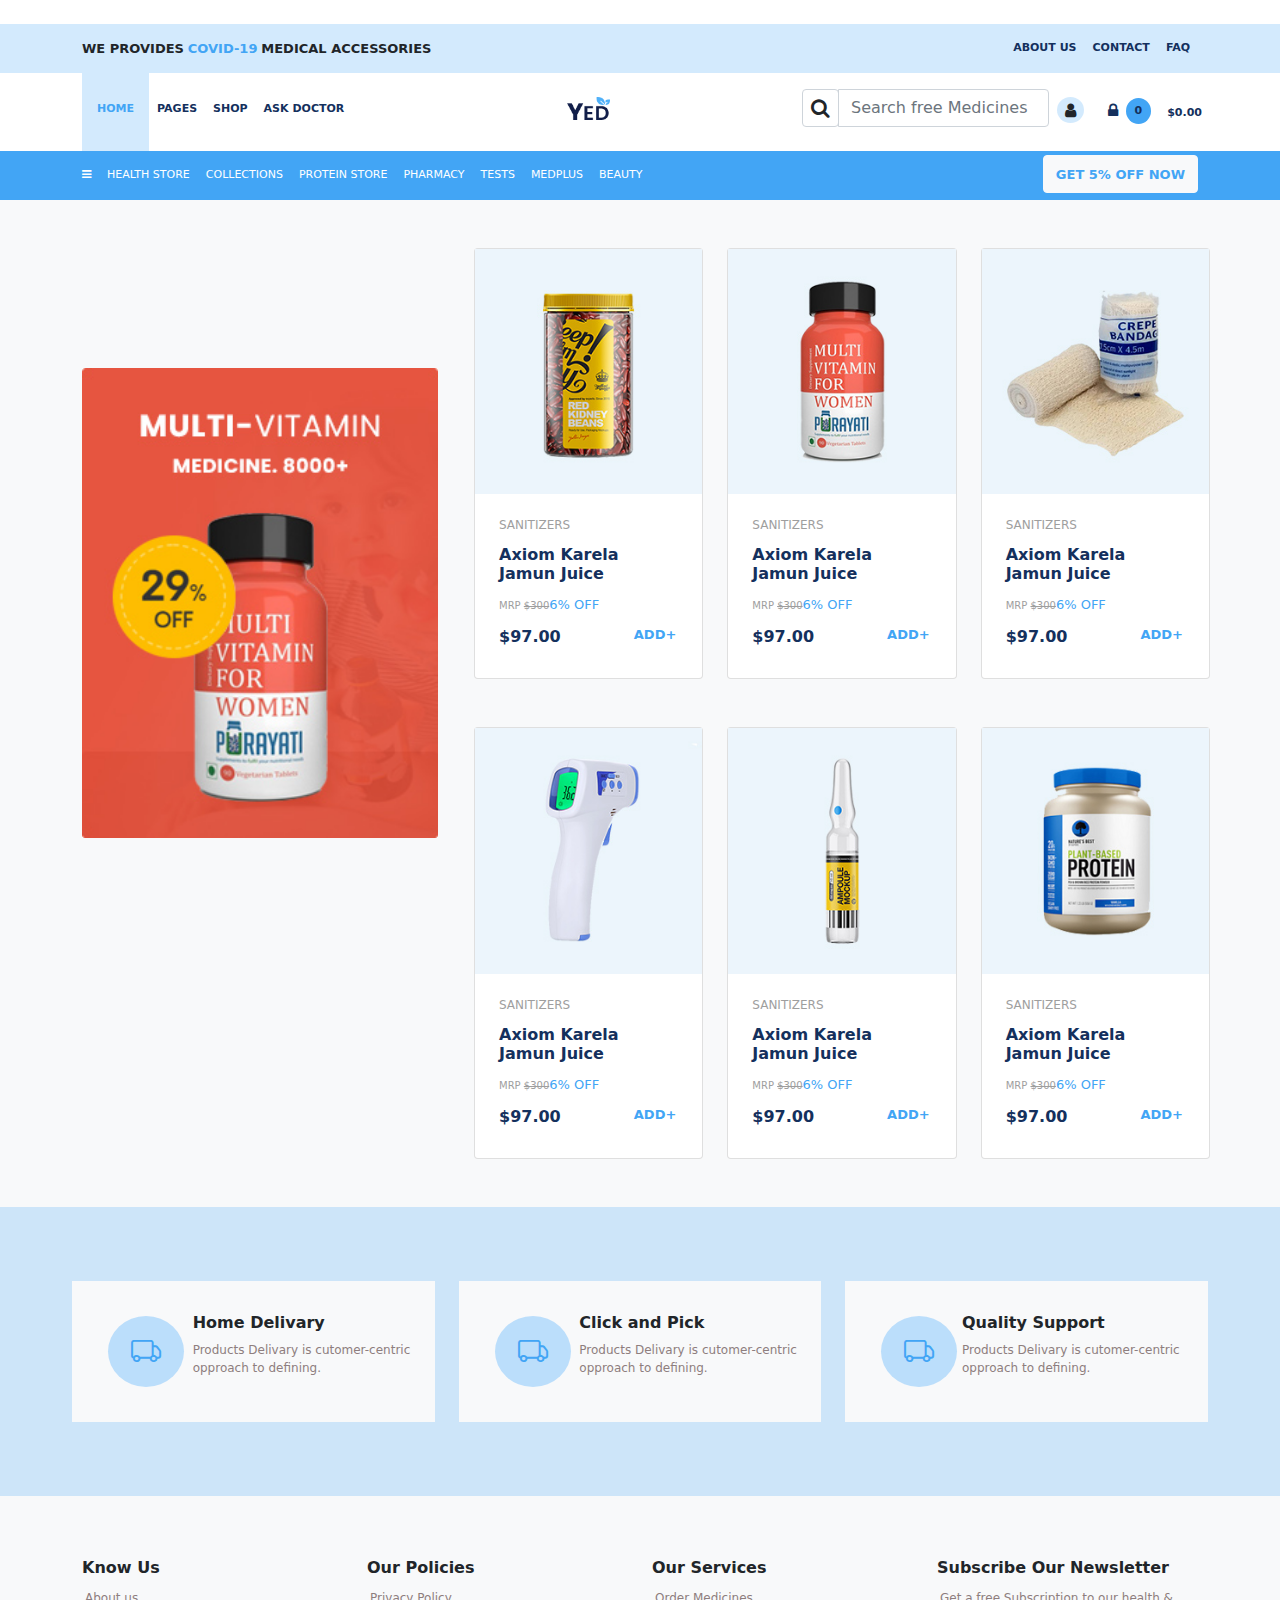
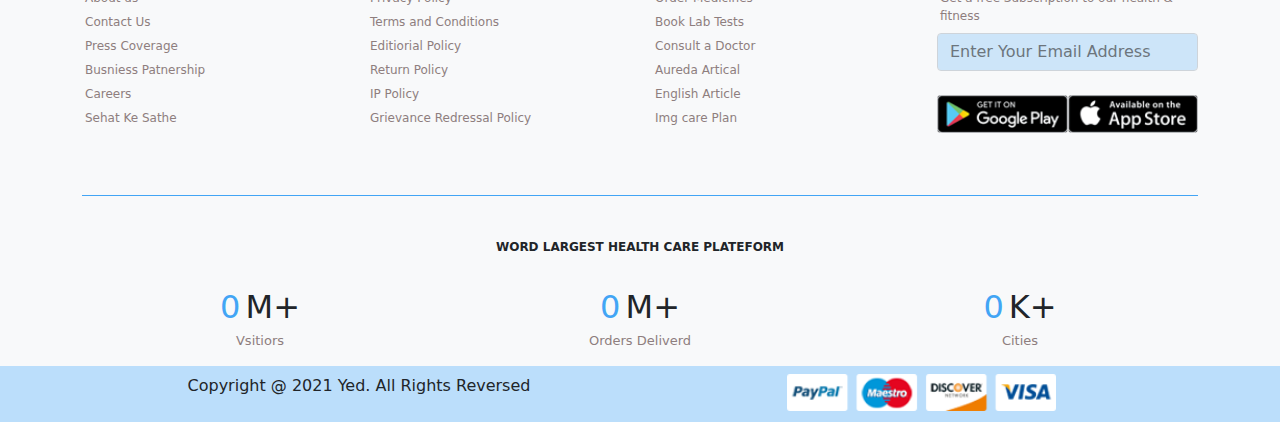
<file: shop.html>
<!DOCTYPE html>
<html lang="en">

<head>
    <meta charset="UTF-8">
    <meta http-equiv="X-UA-Compatible" content="IE=edge">
    <meta name="viewport" content="width=device-width, initial-scale=1.0">
    <!-- bootsrap icons -->
    <link rel="stylesheet" href="assets/css/bootstrap-icons.css">
    <link rel="stylesheet" href="https://cdn.jsdelivr.xnet/npm/bootstrap-icons@1.10.5/font/bootstrap-icons.css">
    <!-- <link rel="stylesheet" href="assets"> -->
    <!-- ---flickity js--- -->
    <link rel="stylesheet" href="assets/js/flickity.pkgd.min.js">
    <!-- ---flickity css--- -->
    <link rel="stylesheet" href="assets/css/flickity.min.css">
    <link href="assets/css/bootstrap.min.css" rel="stylesheet">
    <link rel="stylesheet" href="assets/css/protein.css">
    <link rel="stylesheet" href="assets/css/style.css">
    <link rel="stylesheet" href="assets/css/aos.css" />
    <link rel="stylesheet" href="assets/css/font-awesome.css">
    <link rel="stylesheet" href="https://cdnjs.cloudflare.com/ajax/libs/font-awesome/4.7.0/css/font-awesome.css">
    <link id="favicon" rel="shortcut icon" href="assets/img/favicon.png" type="image/png">
    <title>Pharmacy project</title>
</head>

<body>
    <!-- ----Header---- -->
    <div class="main-header">
        <!-- ----top-header---- -->
        <div class="top-header">
            <nav class="navbar navbar-expand-lg mt-4">
                <div class="container">
                    <div class="top-header-left">
                        <span>WE PROVIDES</span>
                        <span class="primary">COVID-19</span>
                        <span>MEDICAL ACCESSORIES</span>
                    </div>
                    <div class="top-header-right">
                        <div>
                            <ul class="navbar-nav ms-auto mb-2 mb-lg-0">
                                <li><a class="nav-link" href="about.html">ABOUT US</a></li>
                                <li><a class="nav-link" href="#contact">CONTACT</a></li>
                                <li><a class="nav-link" href="#faaq">FAQ</a></li>
                            </ul>
                        </div>
                    </div>
                </div>
            </nav>
        </div>
        <!-- ----top-header-end--->
        <!-- ----mid-header------->
        <div class="mid-header">
            <div class="container p-0">
                <div class="row">
                    <div class="col-5 ps-0">
                        <div class="mid-header-left">
                            <nav class="navbar-expand-lg">
                                <div class="container">
                                    <div>
                                        <ul class="navbar-nav">
                                            <li><a class="nav-link scrollto active" href="index.html"><b>HOME</b></a>
                                            </li>
                                            <li><a class="nav-link scrollto" href="about.html">PAGES</a></li>
                                            <li><a class="nav-link scrollto" href="shop.html">SHOP</a></li>
                                            <li><a class="nav-link scrollto" href="ask-doctor.html  ">ASK DOCTOR</a></li>
                                        </ul>
                                    </div>
                                </div>
                            </nav>
                        </div>
                    </div>
                    <div class="col-2 p-4 pe-0">
                        <img src="assets/img/logo/logo.png" class="w-25">
                    </div>
                    <div class="col-5">
                        <div class="mid-header-right mt-2">
                            <nav class="navbar navbar-expand-lg">
                                <!-- <div class="container-fluid"> -->
                                <div class="collapse navbar-collapse text-end" id="navbarSupportedContent">
                                    <div style="width: 55px;"> </div>
                                    <ul class="navbar-nav">
                                        <li>
                                            <form class="action ">
                                                <div class="input-group">
                                                    <a href="#"><i class="fa fa-search form-control fs-5 p-2"></i></a>
                                                    <input type="text" placeholder="Search free Medicines"
                                                        class="form-control">
                                                </div>
                                            </form>
                                        </li>
                                        <li>
                                            <div class="user-icon">
                                                <a href="#" class="nav-link scrollto">
                                                    <i class="fa fa-user text-dark fs-6"></i>
                                                </a>
                                            </div>
                                        </li>
                                        <li>
                                            <div class="lock-icon">
                                                <a href="#" class="nav-link scrollto p-2">
                                                    <i class="fa fa-lock fs-6 pe-0"></i>
                                                    <!-- <span class="mb-4">0</span class="mb-4"> -->
                                                </a>
                                            </div>
                                        </li>
                                        <li>
                                            <div class="zero-icon ms-0 me-2">
                                                <a href="#" class="nav-link scrollto">0</a>
                                            </div>
                                        </li>
                                        <li>
                                            <div class="dollar-icon">
                                                <a href="#" class="nav-link scrollto pt-3">$0.00</a>
                                            </div>
                                        </li>
                                    </ul>
                                </div>
                                <!-- </div> -->
                            </nav>
                        </div>
                    </div>
                </div>
            </div>
        </div>
        <!-- ----mid-header-end--->
    </div>
    <!-- ----Header End--->
    <!-- ----main---- -->
    <main class="bg-light">
        <!-- ---bottom-header--- -->
        <div class="bottom-header fixed-top" id="header">
            <div class="container">
                <div class="row">
                    <div class="col-md-10">
                        <nav class="navbar navbar-expand-lg navbar-dark">
                            <div class="container-fluid p-0">
                                <button class="navbar-toggler" type="button" data-bs-toggle="collapse"
                                    data-bs-target="#navbarSupportedContent" aria-controls="navbarSupportedContent"
                                    aria-expanded="false" aria-label="Toggle navigation" data-toggle="collapse">
                                    <span class="navbar-toggler-icon"></span>
                                </button>
                                <div class="collapse navbar-collapse" id="navbarSupportedContent">
                                    <ul class="navbar-nav mb-2 mb-lg-0">
                                        <li><a class="nav-link scrollto ps-0" href="#"><i class="fa fa-bars"></i></a>
                                        </li>
                                        <li><a class="nav-link scrollto" href="#store">HEALTH STORE</a></li>
                                        <li><a class="nav-link scrollto" href="#collections">COLLECTIONS</a></li>
                                        <li><a class="nav-link scrollto" href="#protein">PROTEIN STORE</a></li>
                                        <li><a class="nav-link scrollto" href="#pharmacy">PHARMACY</a></li>
                                        <li><a class="nav-link scrollto" href="#tests">TESTS</a></li>
                                        <li><a class="nav-link scrollto" href="#md">MEDPLUS</a></li>
                                        <li><a class="nav-link scrollto" href="#beauty">BEAUTY</a></li>
                                    </ul>
                                </div>
                            </div>
                        </nav>
                    </div>
                    <div class="col-md-2 text-end">
                        <div class="header-btn pt-1">
                            <a class="btn btn-light primary" href="#hero">
                                <b>GET 5% OFF NOW</b>
                            </a>
                        </div>
                    </div>
                </div>
            </div>
        </div>
        <!----bottom-header-end--->
        <!-- ---protein---- -->
        <section class="protein" id="protein">
            <div class="container">
                <div class="card-container pt-4">
                    <div class="row">
                        <div class="col-md-4 mt-5 pt-5">
                            <img src="assets/img/products/shop_add.jpg" class="mt-5">
                        </div>
                        <div class="col-md-8">
                            <div class="row pt-4">
                                <div class="col-md-4 p-0">
                                    <div class="card ms-4">
                                        <img src="assets/img/products/shop_img05.jpg" alt="">
                                        <div class="content p-4">
                                            <h3>SANITIZERS</h3>
                                            <h5>Axiom Karela Jamun Juice</h5>
                                            <h6>MRP <del>$300</del><span class="primary">6% OFF</span></h6>
                                            <h4>$97.00 <span class="primary">ADD+</span></h4>
                                        </div>
                                    </div>
                                </div>
                                <div class="col-md-4 p-0">
                                    <div class="card ms-4">
                                        <img src="assets/img/products/shop_img06.jpg" alt="">
                                        <div class="content p-4">
                                            <h3>SANITIZERS</h3>
                                            <h5>Axiom Karela Jamun Juice</h5>
                                            <h6>MRP <del>$300</del><span class="primary">6% OFF</span></h6>
                                            <h4>$97.00 <span class="primary">ADD+</span></h4>
                                        </div>
                                    </div>
                                </div>
                                <div class="col-md-4 p-0">
                                    <div class="card ms-4">
                                        <img src="assets/img/products/shop_img07.jpg" alt="">
                                        <div class="content p-4">
                                            <h3>SANITIZERS</h3>
                                            <h5>Axiom Karela Jamun Juice</h5>
                                            <h6>MRP <del>$300</del><span class="primary">6% OFF</span></h6>
                                            <h4>$97.00 <span class="primary">ADD+</span></h4>
                                        </div>
                                    </div>
                                </div>
                                <div class="col-md-4 p-0 mt-5">
                                    <div class="card ms-4">
                                        <img src="assets/img/products/shop_img08.jpg" alt="">
                                        <div class="content p-4">
                                            <h3>SANITIZERS</h3>
                                            <h5>Axiom Karela Jamun Juice</h5>
                                            <h6>MRP <del>$300</del><span class="primary">6% OFF</span></h6>
                                            <h4>$97.00 <span class="primary">ADD+</span></h4>
                                        </div>
                                    </div>
                                </div>
                                <div class="col-md-4 p-0 mt-5">
                                    <div class="card ms-4">
                                        <img src="assets/img/products/shop_img09.jpg" alt="">
                                        <div class="content p-4">
                                            <h3>SANITIZERS</h3>
                                            <h5>Axiom Karela Jamun Juice</h5>
                                            <h6>MRP <del>$300</del><span class="primary">6% OFF</span></h6>
                                            <h4>$97.00 <span class="primary">ADD+</span></h4>
                                        </div>
                                    </div>
                                </div>
                                <div class="col-md-4 p-0 mt-5">
                                    <div class="card ms-4">
                                        <img src="assets/img/products/shop_img10.jpg" alt="">
                                        <div class="content p-4">
                                            <h3>SANITIZERS</h3>
                                            <h5>Axiom Karela Jamun Juice</h5>
                                            <h6>MRP <del>$300</del><span class="primary">6% OFF</span></h6>
                                            <h4>$97.00 <span class="primary">ADD+</span></h4>
                                        </div>
                                    </div>
                                </div>
                            </div>
                        </div>
                    </div>
                </div>
            </div>
        </section>
        <!-- ---Protein end---- -->
             <!-- ----help----- -->
             <section class="help mt-5" id="help">
                <div class="container-fluid bg-light-primary">
                    <div class="content">
                        <div class="row">
                            <div class="col-md-4 py-4">
                                <div class="box bg-light">
                                    <!-- <div class="content"> -->
                                    <div class="row">
                                        <div class="col-md-3 m-4 me-0 mt-4 p-4">
                                            <span class="icon">
                                                <i class="bi bi-truck"></i></span>
                                        </div>
                                        <div class="col-md mt-4 pt-2">
                                            <h6><b>Home Delivary</b></h6>
                                            <p>Products Delivary is cutomer-centric opproach to defining.</p>
                                        </div>
                                    </div>
                                    <!-- </div> -->
                                </div>
                            </div>
                            <div class="col-md-4 py-4">
                                <div class="box bg-light">
                                    <!-- <div class="content"> -->
                                    <div class="row">
                                        <div class="col-md-3 m-4 me-0 mt-4 p-4">
                                            <span class="icon">
                                                <i class="bi bi-truck"></i></span>
                                        </div>
                                        <div class="col-md mt-4 pt-2">
                                            <h6><b>Click and Pick</b></h6>
                                            <p>Products Delivary is cutomer-centric opproach to defining.</p>
                                        </div>
                                    </div>
                                    <!-- </div> -->
                                </div>
                            </div>
                            <div class="col-md-4 py-4">
                                <div class="bg-light">
                                    <!-- <div class="content"> -->
                                    <div class="row">
                                        <div class="col-md-3 m-4 me-0 mt-4 p-4">
                                            <span class="icon">
                                                <i class="bi bi-truck"></i></span>
                                        </div>
                                        <div class="col-md mt-4 p-2">
                                            <h6><b>Quality Support</b></h6>
                                            <p>Products Delivary is cutomer-centric opproach to defining.</p>
                                        </div>
                                    </div>
                                    <!-- </div> -->
                                </div>
                            </div>
                        </div>
                    </div>
                </div>
            </section>
            <!-- ----help end----- -->
        <footer>
            <!-- -----main footer---- -->
            <div class="main-footer">
                <!-- -----top footer---- -->
                <div class="top-footer">
                    <div class="container">
                        <div class="content">
                            <div class="row">
                                <div class="col-md-3">
                                    <h6><b>Know Us</b></h6>
                                    <p>About us</p>
                                    <p>Contact Us</p>
                                    <p>Press Coverage</p>
                                    <p>Busniess Patnership</p>
                                    <p>Careers</p>
                                    <p>Sehat Ke Sathe</p>
                                </div>
                                <div class="col-md-3">
                                    <h6><b>Our Policies</b></h6>
                                    <p>Privacy Policy</p>
                                    <p>Terms and Conditions</p>
                                    <p>Editiorial Policy</p>
                                    <p>Return Policy</p>
                                    <p>IP Policy</p>
                                    <p>Grievance Redressal Policy</p>
                                </div>
                                <div class="col-md-3">
                                    <h6><b>Our Services</b></h6>
                                    <p>Order Medicines</p>
                                    <p>Book Lab Tests</p>
                                    <p>Consult a Doctor</p>
                                    <p>Aureda Artical</p>
                                    <p>English Article</p>
                                    <p>Img care Plan</p>
                                </div>
                                <div class="col-md-3">
                                    <h6><b>Subscribe Our Newsletter</b></h6>
                                    <p class="pb-2">Get a free Subscription to our health & fitness</p>
                                    <form>
                                        <input type="text" placeholder="Enter Your Email Address"
                                            class="form-control bg-light-primary">
                                    </form>
                                    <div class="icon d-flex mt-4">
                                        <img src="assets/img/icon/download_btn01.png" class="w-50">
                                        <img src="assets/img/icon/download_btn02.png" class="w-50">
                                    </div>
                                </div>
                            </div>
                        </div>
                    </div>

                </div>
                <!-- -----top footer end---- -->
            </div>
            <!-- -----mid footer---- -->
            <div class="mid-footer">
                <div class="container">
                    <div class="header text-center pt-4">
                        <h6><b>WORD LARGEST HEALTH CARE PLATEFORM</b></h6>
                        <div class="row">
                            <div class="col-md-4">
                                <span class="primary purecounter fs-2" data-purecounter-start="0"
                                    data-purecounter-end="160" data-purecounter-duration="5"></span>
                                <span class="fs-2">M+</span>
                                <p>Vsitiors</p>
                            </div>
                            <div class="col-md-4">
                                <span class="primary purecounter fs-2" data-purecounter-start="0"
                                    data-purecounter-end="27" data-purecounter-duration="5"></span>
                                <span class="fs-2">M+</span>
                                <p>Orders Deliverd</p>
                            </div>
                            <div class="col-md-4">
                                <span class="primary purecounter fs-2" data-purecounter-start="0"
                                    data-purecounter-end="190" data-purecounter-duration="5"></span>
                                <span class="fs-2">K+</span>
                                <p>Cities</p>
                            </div>
                        </div>
                    </div>
                </div>
            </div>
            <!-- -----mid footer end----- -->
            <!-- -----bottom footer----- -->
            <div class="bottom-footer">
                <div class="container">
                    <div class="row p-2">
                        <div class="col-md-6">
                            <p>Copyright @ 2021 Yed. All Rights Reversed</p>
                        </div>
                        <div class="col-md-6">
                            <img src="assets/img/images/card.png" class="w-50" alt="">
                        </div>
                    </div>
                </div>
            </div>
            <!-- -----bottom footer end----- -->
            <!-- -----main footer end---- -->
        </footer>
    </main>
    <!-- ----main end---- -->

    <script src="assets/js/flickity.pkgd.min.js"></script>

    <script src="assets/js/jquery.slim.min.js"></script>

    <script src="assets/js/bootstrap.bundle.min.js"></script>
    <script src="assets/js/plus-minus.js"></script>
    <script src="assets/js/aos.js"></script>


    <!-- <script src="assets/js/flickity.pkgd.min.js"></script> -->

    <script src="assets/js/flickity.pkgd.min.js"></script>
    <script src="assets/js/aos.js"></script>
    <script src="assets/js/purecounter/purecounter_vanilla.js"></script>
    <script>
        new PureCounter();
    </script>
</body>

</html>
</file>
<file: assets/css/protein.css>
/* ====protein card=== */
.protein img {
    width: 100%;
    object-fit: cover;
}

.protein h6 {
    font-size: 9px;
    /* padding-left: 28px; */
    font-size: 10px;
    color: #9e9e9e;
}

.protein h4 span {
    float: right;
    padding-right: 2px;
}

.protein h3 {
    font-size: 12px;
    color: #9e9e9e;
}

.protein h5 {
    padding-top: 5px;
    padding-bottom: 5px;
    font-weight: bolder;
    font-size: 16px;
    color: #14305d;
}

.protein h4 {
    padding-top: 7px;
    font-weight: bolder;
    font-size: 16px;
    color: #14305d;
}
/* ====protein card end=== */
</file>
<file: assets/css/style.css>
body {
     margin: 0 auto;
 }

 img {
     width: 100%;
 }

 .dark-primary {
     color: #14305d;
 }

 .primary {
     color: #42a5f5 !important;
 }

 .bg_primary {
     background-color: #42a5f5;
 }

 .bg-light-primary {
     background-color: #42a5f53b !important;
 }

 .ls-none {
     list-style: none;
 }

 .as-none {
     text-decoration: none;
 }

 .br-0 {
     border-radius: 0;
 }

 .br-100 {
     border-radius: 100% !important;
 }

 .b-0 {
     border: 0px;
 }
 .b-1{
    border: #8e7e7e solid 1px;
 }

 .b-btm{
    border-bottom: 1px solid #8e7e7e;
 }

 span {
     font-size: 13px;
     /* font-weight: bold; */
 }

 /* ===top header=== */
 .top-header .navbar .nav-link,
 .mid-header .navbar .nav-link {
     color: #14305d !important;
 }

 .top-header {
     background-color: #42a5f53b;
     font-size: 11px;
     font-weight: bolder;
     font-family: inherit;
     /* color: #14305d !important; */
 }


 /* ===top header end=== */
 /* =====mid header==== */
 .mid-header .active {
     color: #42a5f5 !important;
 }

 .mid-header {
     font-size: 11px;
     font-weight: bolder;
     font-family: inherit;
     color: #14305d;
     overflow: hidden;
 }

 .mid-header-left {
     padding-top: 20px;
 }

 .mid-header-left .nav-link {
     color: #14305d;
 }

 .navbar-nav .nav-link.active,
 .navbar-nav .show>.nav-link {
     color: rgba(0, 0, 0, .9);
     margin-top: -20px;
     padding: 28px 15px 34px 15px;
     background: #42a5f53b;
 }

 .navbar-nav .user-icon i {
     padding: 5px 8px;
     border-radius: 100%;
     background-color: #42a5f53b;
 }

 .navbar-nav .lock-icon i {
     padding: 5px 8px;
 }

 .mid-header .navbar-nav .zero-icon a {
     padding: 5px 9px;
     border-radius: 100%;
     background-color: #42a5f5;
     margin-bottom: 2px;
     margin-top: 9px;
 }

 .mid-header {
     margin-bottom: 0% !important;
 }

 /* =====mid header==== */

 /* ===bottom-header=== */
 .bottom-header {
     font-size: 11px;
     background-color: #42a5f5;
     color: white;
     position: sticky !important;

 }

 .bottom-header .nav-link {
     color: #fff !important;
 }

 .bottom-header .header-btn b {
     font-size: 13px;
 }

 /* ===header  media==== */

 @media screen and (max-width: 1200px) {
     .bottom-header .header-btn {
         display: none;
     }

     .top-header .top-header-left {
         text-align: center !important;
         justify-content: center;
     }

     .top-header .nav-link {
         display: none !important;
     }
 }

 @media screen and (max-width: 1200px) {

     .mid-header {
         display: none;
     }

     .bottom-header {
         padding: 0;
         font-size: 15px;
         font-weight: bolder;
     }

     .bottom-header .navbar .navbar-nav .nav-link .fa-bars {
         display: none;
     }
 }

 /* ===header  media end==== */
 /* ===bottom-header end=== */
 /* ===hero slider=== */
 .hero-slider .container-fluid {
     overflow: hidden;
 }

 .hero-slider .carousel .slider-bg-img1 {
     background-image: url(../img/slider/slider_bg01.jpg);
     background-size: cover;
     background-repeat: no-repeat;
     background-position: center;
     width: 100%;
     height: 400px;
     display: flex;
     align-items: center;


 }

 .hero-slider .carousel .slider-bg-img2 {
     background-image: url(../img/slider/slider_bg02.jpg);
     background-size: cover;
     background-repeat: no-repeat;
     background-position: center;
     width: 100%;
     height: 400px;
     display: flex;
     align-items: center;
 }

 .hero-slider .carousel .slider-bg-img3 {
     background-image: url(../img/slider/slider_bg03.jpg);
     background-size: cover;
     background-repeat: no-repeat;
       background-position: center;
     width: 100%;
     height: 400px;
     display: flex;
     align-items: center;
 }

 .hero-slider .carousel .slider-bg-img4 {
     background-image: url(../img/slider/slider_bg04.jpg);
     background-size: cover;
     background-repeat: no-repeat;
       background-position: center;
     width: 100%;
     height: 400px;
     display: flex;
     align-items: center;
 }

 .hero-slider .carousel .carousel-cell {
     width: 100%;
     height: 400px;
 }

 /* cell number */
 .carousel-cell:before {
     display: block;
 }

 .flickity-button {
     background: hsl(0deg 0% 88% / 43%) !important;
 }

 .hero-slider .flickity-page-dots {
     display: none;
 }


 .hero-slider .content button a {
     border-radius: 0;
     margin-top: 28%;
     border: 0px;
 }

 /* ===hero slider end=== */
 /* ===hero card=== */

 .hero-card .flickity-page-dots {
     display: none;
 }

 .hero-card .box h6 {
     font-size: 15px;
 }

 .hero-card .box h5 {
     font-size: 10px;
 }

 .hero-card .box .btn {
     border-radius: 0;
 }

 .hero-card .box .content {
     top: 60px;
     left: 40px;
     /* bottom: 142px; */
 }

 /* ===hero card end=== */
 /* ====protein card=== */
 .protein-card-p1 img {
     padding: 10px;
 }

 .protein-card-p1 h6 {
     font-size: 9px;
     padding-left: 28px;
     font-size: 10px;
     color: #9e9e9e;
 }

 .protein-cards-2 img {
     width: 100%;
     height: 250px;
     object-fit: cover;
 }

 .protein-cards-2 h6 {
     font-size: 9px;
     /* padding-left: 28px; */
     font-size: 10px;
     color: #9e9e9e;
 }

 .protein-cards-2 h4 span {
     float: right;
     padding-right: 2px;
 }

 .protein-cards-2 h3 {
     font-size: 12px;
     color: #9e9e9e;
 }

 .protein-cards-2 h5 {
     padding-top: 5px;
     padding-bottom: 5px;
     font-weight: bolder;
     font-size: 16px;
     color: #14305d;
 }

 .protein-cards-2 h4 {
     padding-top: 7px;
     font-weight: bolder;
     font-size: 16px;
     color: #14305d;
 }

 .protein-card-p1 .flickity-page-dots {
     display: none;
 }

 @media screen and (max-width:1200px) {
     .protein .header {
         justify-content: center !important;
     }

     .hero-slider .carousel .carousel-cell .content {
         padding: 100px 21px;
     }

     /* .hero-card .container .content {
         top: 50px;
         left: 40px;
         bottom: 142px;
     } */
 }

 /* ====protein card end=== */
 /* ====shop now==== */
 .shop-now .bg-img {
     background-image: url('../img/bg/discount_bg.jpg');
     background-size: cover;
     background-attachment: fixed;
     background-repeat: no-repeat;
     background-position: right;
     /* margin-top: 100px; */
     /* height: 200px; */
 }

 .shop-now .content {
     padding: 116px 0px;
 }
 @media (max-width:1200px){
    
    .shop-now .content {
        text-align: center !important;
    }
    .shop-now .content h5{
        padding: 0 !important;
    }
 }

 .shop-now .content span {
     color: #9e9e9e;
     font-size: 12px;
 }

 .shop-now .content h5 {
     font-weight: bolder;
     font-size: 30px;
     color: #14305d !important;
     font-size: 21px;
     padding-right: 58%;
 }

 .shop-now {
     margin-top: 50px;
 }

 /* ====shop now end==== */
 /* ===tests=== */
 .tests-bg-img {
     background-image: url('../img/bg/customer_feedback_bg.jpg');
     background-size: cover;
     background-repeat: no-repeat;
     padding: 60px 0px;
     margin: 60px 0px;
 }

 .tests .bb {
     border-bottom: #42a5f5 solid 2px;
 }

 .tests p,
 .test .span {
     color: #8e7e7e;
     font-size: 10px;
     font-weight: 500;
 }

 .tests .bg-img1 {
     background-image: url('../img/products/deal_week_img01.jpg');
 }

 .tests .bg-img2 {
     background-image: url('../img/products/deal_week_img02.jpg');
 }

 .tests .bg-img3 {
     background-image: url('../img/products/deal_week_img03.jpg');
     height: 320px;
     background-repeat: no-repeat;
     background-position: center;
     background-size: cover;
 }

 .bg-img4 {
     background-image: url('../img/products/deal_week_img04.jpg');
 }

 .bg-img5 {
     background-image: url('../img/products/deal_week_img05.jpg');
 }

 .tests .padding {
     padding: 50px;
 }

 .tests .content .bg-img1,
 .bg-img2,
 .bg-img4,
 .bg-img5 {
     background-size: cover;
     background-repeat: no-repeat;
     height: 300px;
     background-position: left;
     border: 20px solid #fff;
 }

 .tests .row .content {
    padding: 0px 100px;
     border: 20px solid #fff;
     background-color: #f2fafd;
 }
 @media (max-width:1200px){
    
    .tests .row .content{
    padding: 50px !important;
    }
 }

 /* ===tests end=== */
 /* ====our clients==== */
 .clients-bg-img {
     height: 400px;
     /* max-width: 100%; */
     background-image: url('../img/bg/testimonial_bg.jpg');
 }

 .clients {
     background-color: #bbdefb;
     margin-top: 5%;
 }

 .clients header {
     text-align: center;
     padding-top: 5%;
     padding-bottom: 5%;
 }

 .clients .content .box {
     padding: 30px 0px;
 }

 .clients .content p {
     color: #8e7e7e;
     font-size: 12px;
     padding: 0px 48px;
 }

 /* cell number */
 .carousel-cell:before {
     display: block;
 }

 .clients .carousel-cell {
     padding: 12px 0px;
     margin-left: 20px;
 }

 .clients .carousel {
     padding: 50px;
     text-align: center;
 }

 /* ====our clients end==== */
 /* ===blog=== */
 .blog .card-content {
     padding: 23px;
     padding-bottom: 0;
 }

 .blog p {
     font-size: 12px;
     font-weight: 500;
 }

 .blog .news {
     color: #42a5f5;
     padding-right: 9px;
     border-right: #42a5f5 1px solid;

 }

 .blog .card-content span {
     font-size: 14px;
     font-weight: 500;
 }

 .blog .container {
     padding: 69px 9px;
 }

 /* ===blog end=== */
 /* ===help=== */
 .help .content {
     padding: 50px 60px;
 }

 .help .icon {
     font-size: 30px;
     background-color: #bbdefb;
     margin-bottom: 51px;
     border-radius: 100%;
     padding: 18px 23px;
     color: #42a5f5;
 }

 .help p {
     font-size: 12px;
     font-weight: 500;
     color: #8e7e7e;
     padding-right: 16px;
 }

 @media screen and (max-width:1200px) {
     .help .col-md-3 {
         text-align: center;
         padding-top: 30px !important;
         margin: 0 !important;
     }

     .help .col-md {
         margin: 0 !important;
         text-align: center;
         padding-left: 40px !important;
     }

     .help .content {
         padding: 0 !important;
     }
 }

 /* ===help end=== */
 /* ===footer=== */
 /* ===top footer=== */
 .top-footer .content {
     padding: 62px 0px;
     border-bottom: #42a5f5 1px solid;
 }

 .top-footer p {
     font-size: 12px;
     padding: 3px;
     margin: 0;
     font-weight: 500;
     color: #8e7e7e;
 }

 /* ===top footer end=== */
 /* ===mid footer=== */
 .mid-footer h6 {
     padding: 20px 0px;
     font-size: 12px;
 }

 .mid-footer h5 {
     font-size: 20px;
 }

 .mid-footer p {
     font-size: 13px;
     font-weight: 500;
     color: #8e7e7e;
 }

 /* ===mid footer end=== */
 /* ===bottom footer=== */
 .bottom-footer {
     background-color: #bbdefb;
     text-align: center;
     justify-content: center;
 }

 /* .bottom-footer .row {
     padding: 12px 100px;
 } */

 /* ===bottom footer end=== */
 /* ===footer end=== */
 /* ===shop section start=== */
 .shop .container-fluid {
     overflow: hidden;
 }

 /* cell number */
 .carousel-cell:before {
     display: block;
     text-align: center;
     line-height: 200px;
     font-size: 80px;
     color: white;
 }


 .shop .carousel .carousel-cell .content {
     padding: 150px;
 }

 .shop-hero .share a:hover {
     background-color: #42a5f5 !important;
     border-radius: 100%;
     color: #fff !important;
     border: 2px solid #42a5f5;
 }

 .shop-hero .share a {
     border: 2px solid #8e7e7e;
     border-radius: 100%;
     color: #8e7e7e !important;
 }
 .shop-hero .sku i , .catogry i{
     color: #8e7e7e !important;
 }
 .shop-hero .sku i:hover , .catogry i:hover{
     color: #42a5f5 !important;
 }
 .shop-hero .shop-sidebar-list li{
     list-style: none;
     padding-left: 0%;
     color: #000;
     padding-bottom: 2px;
     /* content: "\f1ce"; */
 }
 .shop-hero .brand-list li{
    list-style: none;
 }
 .shop-hero .brand-list li span:hover{
    color: #42a5f5 !important;
 }
 .shop-hero button:hover{
    color: #fff !important;
    background-color: #42a5f5 !important;

 }
 .shop-hero .price{
   border-bottom: 1px solid #8e7e7e;

 }
/* ===shop add=== */
.shop-adds .nav .active{
    padding-bottom: 15px;
    border-bottom: #4154f1 3px solid;
    color: #012970;
    font-weight:bolder;
}
.shop-adds .nav .nav-links{
    padding-left: 20px;
    color: #012970;
    font-weight: bolder;
}
/* ===shop add end=== */
 /* ===shop section start end=== */
</file>
